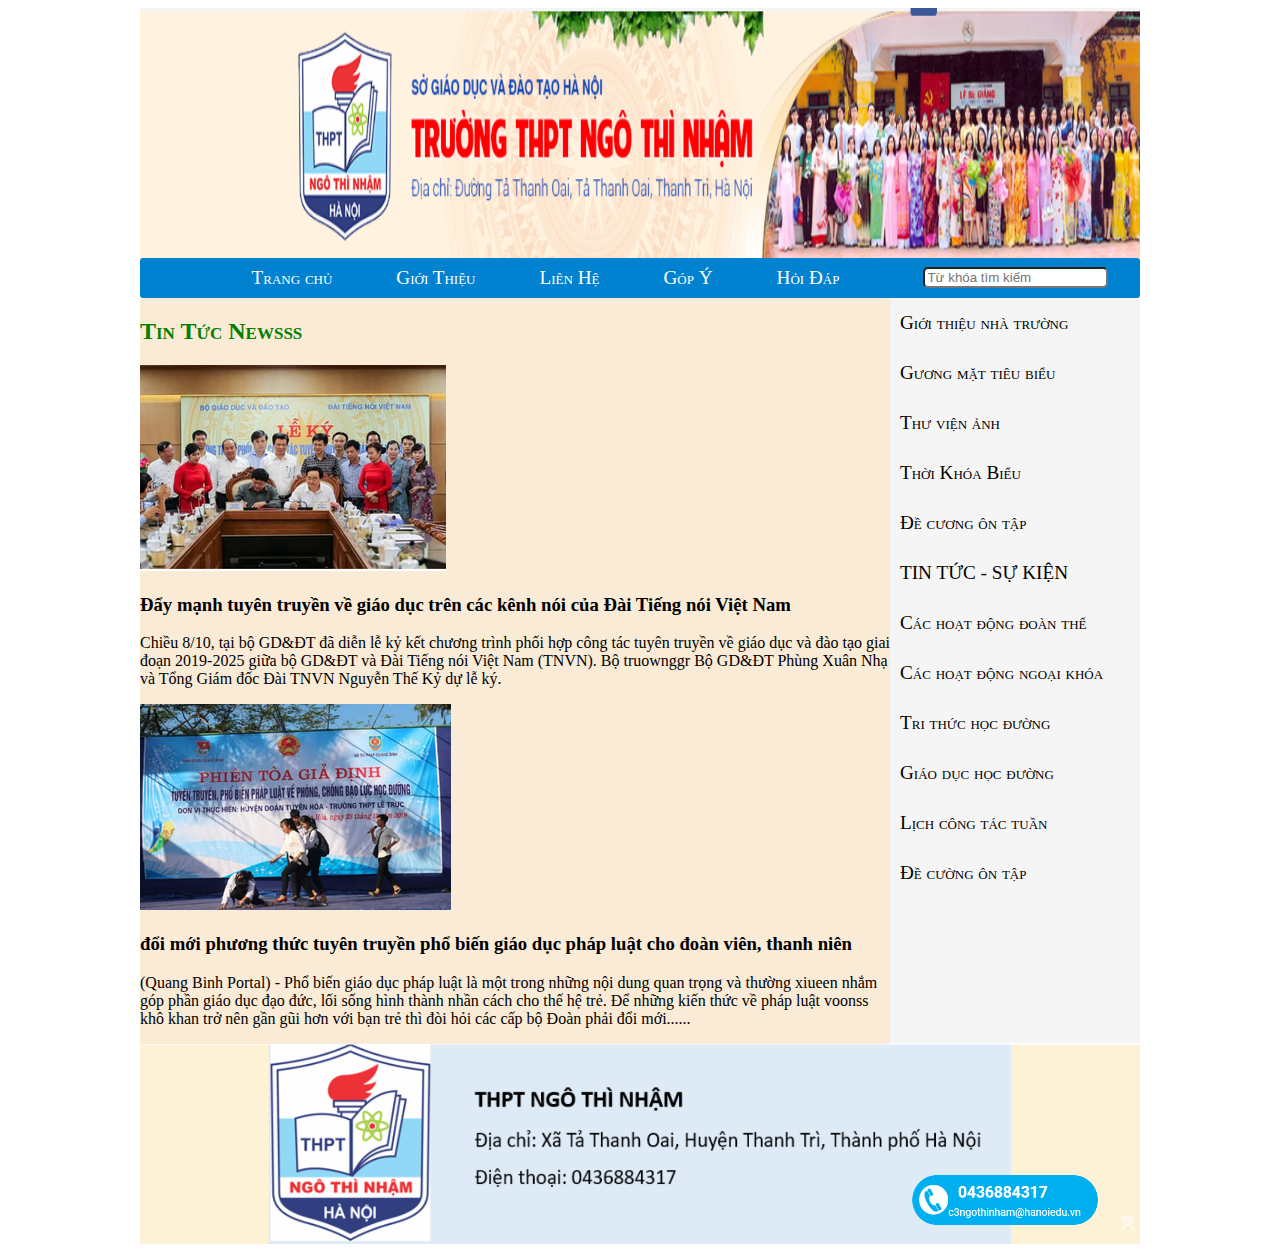
<file: index.html>
<!DOCTYPE html>
<html lang="en">
<head>
    <meta charset="UTF-8">
    <meta http-equiv="X-UA-Compatible" content="IE=edge">
    <meta name="viewport" content="width=device-width, initial-scale=1.0">
    <title>Trang Chủ</title>
    <link rel="stylesheet" href="ass1.css">
    <link href="https://fonts.googleapis.com/css2?family=Playfair+Display:ital@1&family=Rokkitt:wght@100&display=swap" rel="stylesheet">
    <div id="fb-root"></div>
<script async defer crossorigin="anonymous" src="https://connect.facebook.net/vi_VN/sdk.js#xfbml=1&version=v14.0&appId=1357898361386947&autoLogAppEvents=1" nonce="Hbio7plq"></script>
</head>
<body>
    <div class="container">
        <header></header>
        <nav class="menu">
            <ul>
                <li><a href="ass1.html">Trang chủ</a></li>
                <li><a href="asm2 giới thiệu.html"> Giới Thiệu</a></li>
                <li><a href="asm liên hệ.html"> Liên Hệ </a></li>
                <li><a href="cshd.html"> Góp Ý  </a>
                <ul>
                    <li><a href="gmtb.html">Gương mặt tiêu biểu</a></li>
                <li><a href="ảnh.html">Thư viện ảnh</a></li>
                <li><a href="decuong.html">Đề cường ôn tập</a></li>
                </ul></li>
            <li><a href=""> Hỏi Đáp </a></li>
            <li><input class="anh" type="text" placeholder="Từ khóa tìm kiếm">
            </ul>
        </nav>
        <article>
            <h2 style="text-align: left;color: green
            ; font-variant: small-caps;">Tin Tức Newsss </h2>
            <p><img src="anh1.png"
                ><h3>Đẩy mạnh tuyên truyền về giáo dục trên các kênh nói của Đài Tiếng nói Việt Nam</h3>
            <p>Chiều 8/10, tại bộ GD&ĐT đã diễn lễ kỷ kết chương trình phối hợp công tác tuyên truyền về giáo dục và đào tạo giai đoạn 2019-2025 giữa bộ GD&ĐT và Đài Tiếng nói Việt Nam (TNVN). Bộ truownggr Bộ GD&ĐT Phùng Xuân Nhạ và Tổng Giám đốc Đài TNVN Nguyễn Thế Kỷ dự lễ ký. 
                
            </p>
            <p><img src="anh2.png" alt="">
            <h3>đổi mới phương thức tuyên truyền phổ biến giáo dục pháp luật cho đoàn viên, thanh niên</h3><p></p>(Quang Binh Portal) - Phổ biến giáo dục pháp luật là một trong những nội dung quan trọng và thường xiueen nhắm góp phần giáo dục đạo đức, lối sống hình thành nhần cách cho thế hệ trẻ. Để những kiến thức về pháp luật voonss khô khan trở nên gần gũi hơn với bạn trẻ thì đòi hỏi các cấp bộ Đoàn phải đổi mới......</p>
            <div class="fb-like" data-href="https://developers.facebook.com/docs/plugins/like-button" data-width="" data-layout="button_count" data-action="like" data-size="large" data-share="true"></div>
            

        </article>
        <aside class="vmenu">
            <ul> 
                <li><a href="">Giới thiệu nhà trường</a></li>
                <li><a href="gmtb.html">Gương mặt tiêu biểu</a></li>
                <li><a href="ảnh.html">Thư viện ảnh</a></li>
                <li><a href="">Thời Khóa Biểu</a></li>
                <li><a href="">Đề cương ôn tập</a></li>
                <li><a href="">TIN TỨC - SỰ KIỆN</a></li>
                <li><a href="">Các hoạt động đoàn thể</a></li>
                <li><a href="">Các hoạt động ngoại khóa</a></li>
                <li><a href="">Tri  thức học đường</a></li>
                <li><a href="">Giáo dục học đường</a></li>
                <li><a href="">Lịch công tác tuần</a></li>
                <li><a href="decuong.html">Đề cường ôn tập</a></li>
            </ul>
        </aside>
        <footer>
            <img src="281088075_1703816229966535_1120472303291844780_n.png" width="1000px"
            height="200px
            " alt="">
        </footer>
    </div>
    <script src="https://uhchat.net/code.php?f=fd323a"></script>
</body>
</html>
</file>
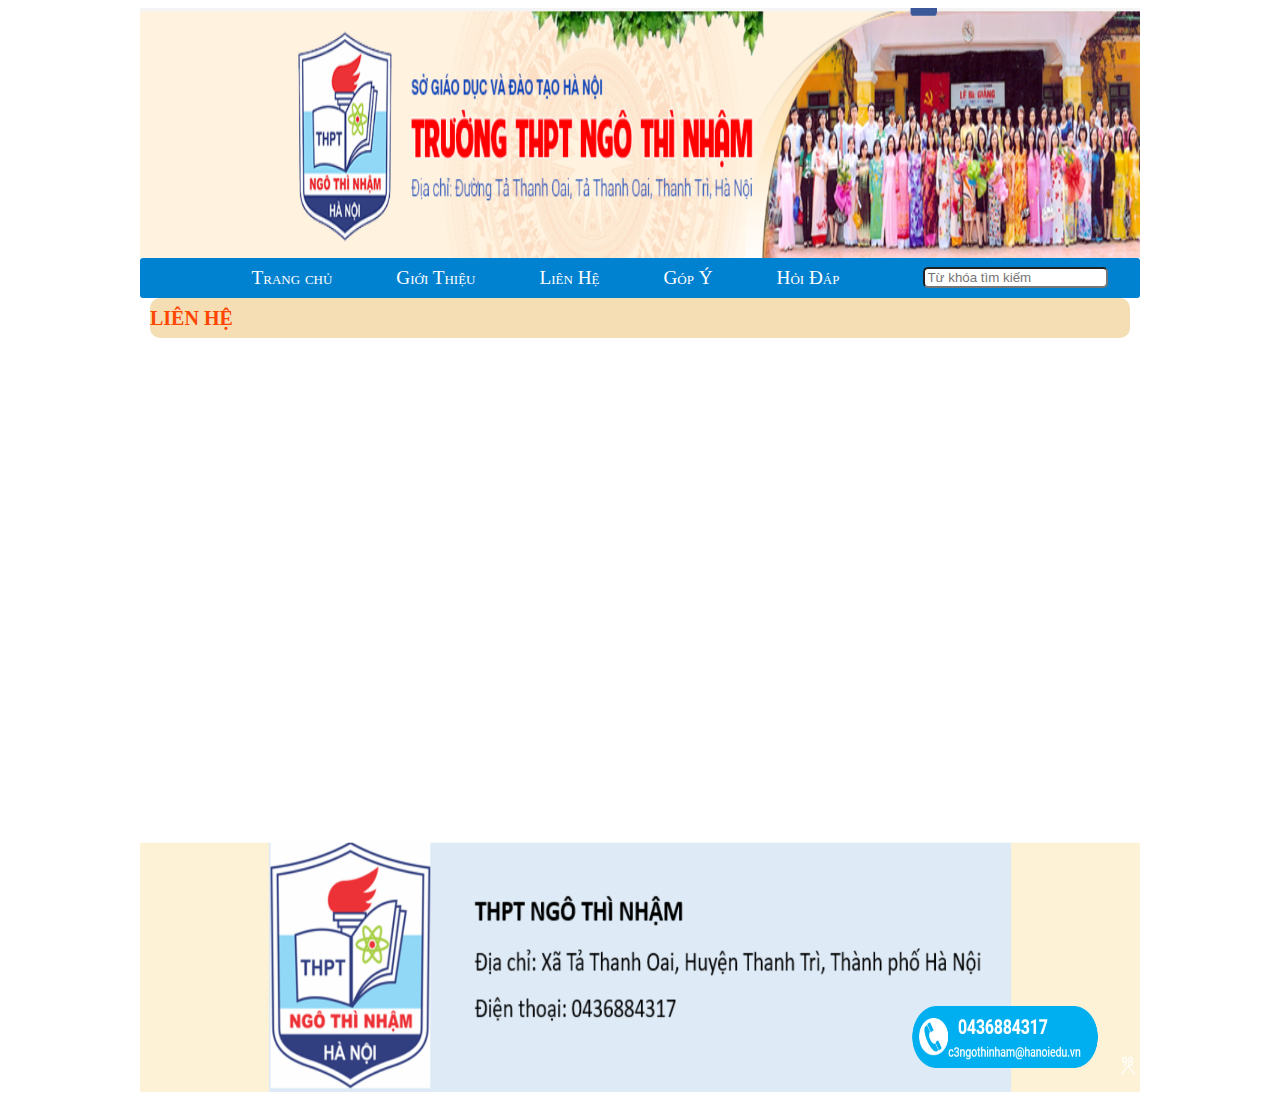
<file: asm liên hệ.html>
<!DOCTYPE html>
<html lang="en">
<head>
    <meta charset="UTF-8">
    <meta http-equiv="X-UA-Compatible" content="IE=edge">
    <meta name="viewport" content="width=device-width, initial-scale=1.0">
    <title>Liên Hệ</title>
    <link rel="stylesheet" href="asm liên hệ.css">
    <script async defer crossorigin="anonymous" src="https://connect.facebook.net/vi_VN/sdk.js#xfbml=1&version=v14.0&appId=1357898361386947&autoLogAppEvents=1" nonce="Hbio7plq"></script>
</head>
<body>
    <div class="container">
        <header></header>
        <nav class="menu">
            <ul>
                <li><a href="ass1.html">Trang chủ</a></li>
                <li><a href="asm2 giới thiệu.html"> Giới Thiệu</a></li>
                <li><a href="asm liên hệ.html"> Liên Hệ </a></li>
                <li><a href="cshd.html"> Góp Ý  </a>
                    <ul>
                        <li><a href="gmtb.html">Gương mặt tiêu biểu</a></li>
                    <li><a href="ảnh.html">Thư viện ảnh</a></li>
                    <li><a href="decuong.html">Đề cường ôn tập</a></ul></li>
            <li><a href=""> Hỏi Đáp </a></li>
            <li><input class="anh" type="text" placeholder="Từ khóa tìm kiếm">
            </ul>
        </nav>
        <article>
            <h3>LIÊN HỆ</h3>
            <iframe src="https://www.google.com/maps/embed?pb=!1m18!1m12!1m3!1d3725.9753014095754!2d105.80794211485313!3d20.95350698603927!2m3!1f0!2f0!3f0!3m2!1i1024!2i768!4f13.1!3m3!1m2!1s0x3135ad19e058a311%3A0x65317cec69c5238d!2sNgo%20Thi%20Nham%20High%20School!5e0!3m2!1sen!2s!4v1653645006092!5m2!1sen!2s" width="1000" height="500" style="border:0;" allowfullscreen="" loading="lazy" referrerpolicy="no-referrer-when-downgrade"></iframe>
            <div class="fb-like" data-href="https://developers.facebook.com/docs/plugins/like-button" data-width="" data-layout="button_count" data-action="like" data-size="large" data-share="true"></div>
            

        </article>
        <footer>
            
        </footer>
</body>
</html>
</file>
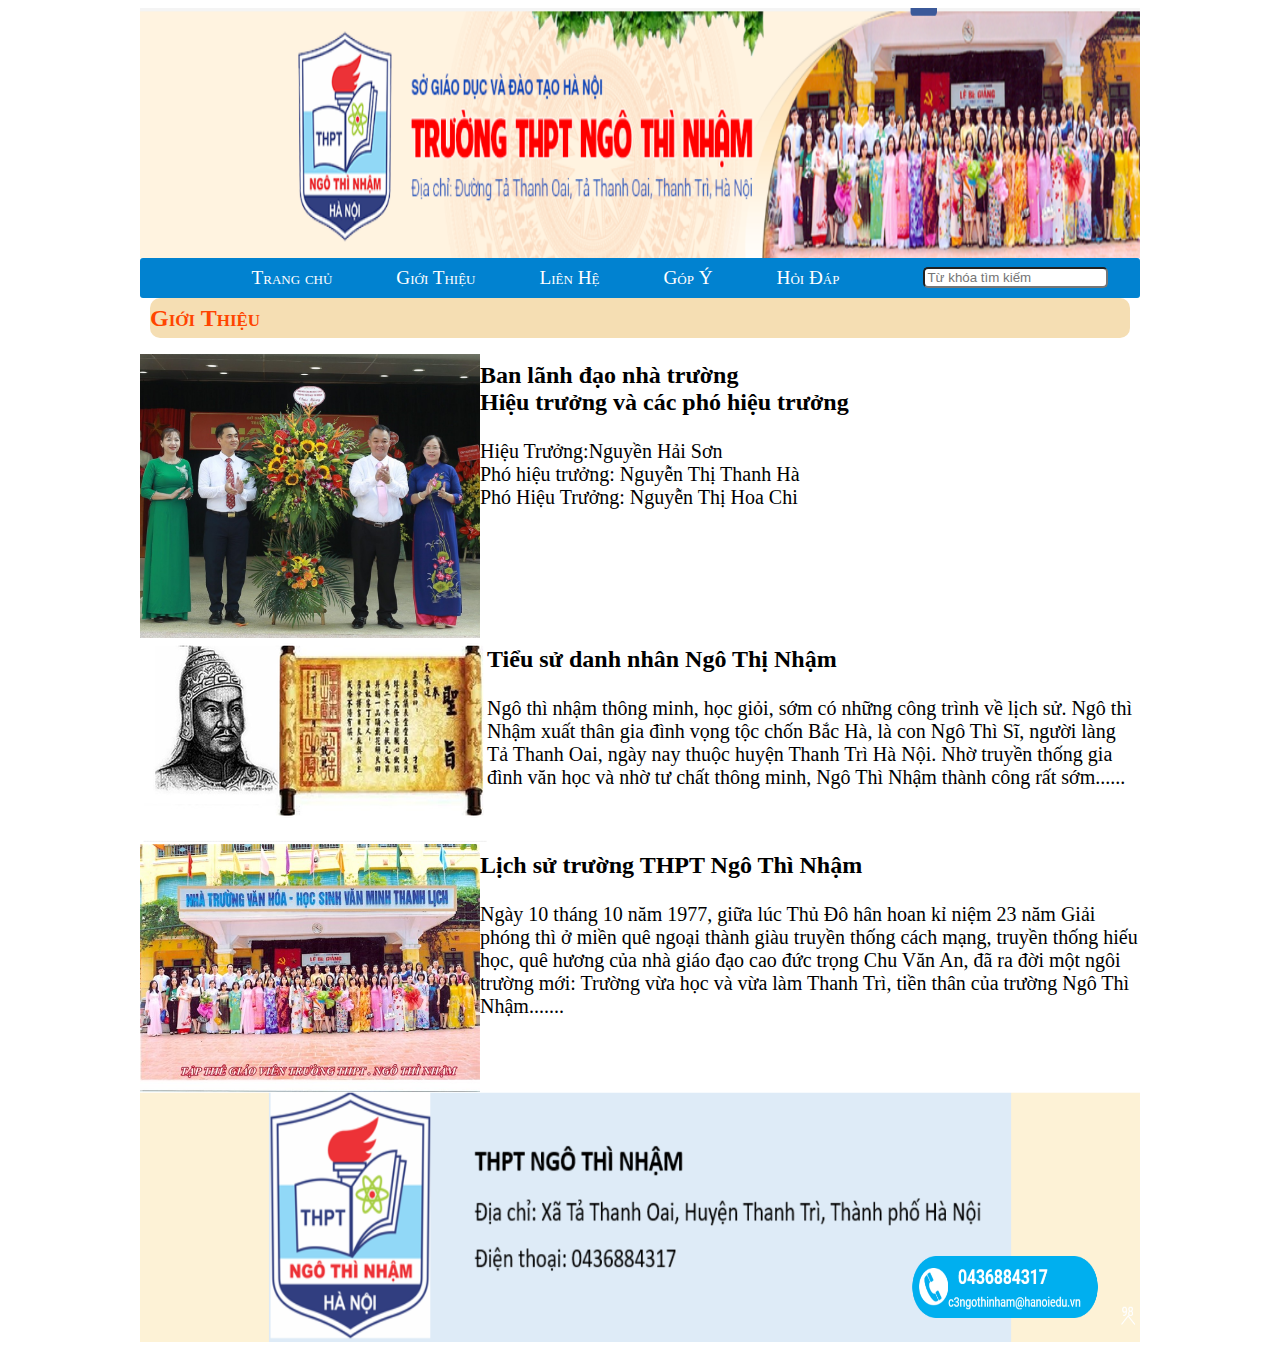
<file: asm2 giới thiệu.html>
<!DOCTYPE html>
<html lang="en">
<head>
    <meta charset="UTF-8">
    <meta http-equiv="X-UA-Compatible" content="IE=edge">
    <meta name="viewport" content="width=device-width, initial-scale=1.0">
    <title>Giới Thiệu</title>
    <link rel="stylesheet" href="asm2 giới thiệu.css">
    <link href="https://fonts.googleapis.com/css2?family=Playfair+Display:ital@1&family=Rokkitt:wght@100&display=swap" rel="stylesheet">
    <script async defer crossorigin="anonymous" src="https://connect.facebook.net/vi_VN/sdk.js#xfbml=1&version=v14.0&appId=1357898361386947&autoLogAppEvents=1" nonce="Hbio7plq"></script>
</head>
<body>
    <header>
        <div class="container">
            <header></header>
            <nav class="menu">
                <ul>
                    <li><a href="ass1.html">Trang chủ</a></li>
                    <li><a href="asm2 giới thiệu.html"> Giới Thiệu</a></li>
                    <li><a href="asm liên hệ.html"> Liên Hệ </a></li>
                    <li><a href="cshd.html"> Góp Ý  </a>
                        <ul>
                            <li><a href="gmtb.html">Gương mặt tiêu biểu</a></li>
                        <li><a href="ảnh.html">Thư viện ảnh</a></li>
                        <li><a href="decuong.html">Đề cường ôn tập</a></ul></li>
                <li><a href=""> Hỏi Đáp </a></li>
                <li><input class="anh" type="text" placeholder="Từ khóa tìm kiếm">
                </ul>
            </nav>
            <article>
                <div class="d1">Giới Thiệu</div>
                <p align="justify">
                    <img src="9da6aa397bd3858ddcc2.jpg" width="340px" align="left"><p class="d2">
                    Ban lãnh đạo nhà trường <br>Hiệu trưởng và các phó hiệu trưởng</p>
                    <p class="d3">Hiệu Trưởng:Nguyền Hải Sơn <br>Phó hiệu trưởng: Nguyễn Thị Thanh Hà <br>Phó Hiệu Trưởng: Nguyễn Thị Hoa Chi</p>
                </p>
                <p align="justify" style="clear:both;">
                    <img src="ngothinham.png" align="left">
                    <p class="d2">Tiểu sử danh nhân  Ngô Thị Nhậm</p><p class="d3">
                        Ngô thì nhậm thông minh, học giỏi, sớm có những công trình về lịch sử. Ngô thì Nhậm xuất thân gia đình vọng tộc chốn Bắc Hà, là con Ngô Thì Sĩ, người làng Tả Thanh Oai, ngày nay thuộc huyện Thanh Trì Hà Nội. Nhờ truyền thống gia đình văn học và nhờ tư chất thông minh, Ngô Thì Nhậm thành công rất sớm......
                    </p>
                </p>
                <p align="fustify"
                style="clear: both;">
                    <img src="anh tap the.jpg" align="left" width="340px"><p class="d2">Lịch sử trường THPT Ngô Thì Nhậm</p><p class="d3"> Ngày 10 tháng 10 năm 1977, giữa lúc Thủ Đô hân hoan kỉ niệm 23 năm Giải phóng thì ở miền quê ngoại thành giàu truyền thống cách mạng, truyền thống hiếu học, quê hương của nhà giáo đạo cao đức trọng Chu Văn An, đã ra đời một ngôi trường mới: Trường vừa học và vừa làm Thanh Trì, tiền thân của trường Ngô Thì Nhậm.......</p>
                </p>
            </article>
            <div class="fb-like" data-href="https://developers.facebook.com/docs/plugins/like-button" data-width="" data-layout="button_count" data-action="like" data-size="large" data-share="true"></div>
            

            <aside>
            </aside>
            <footer>
            </footer>
    </header>
    
</body>
<script src="https://uhchat.net/code.php?f=fd323a"></script>
</html>
</file>
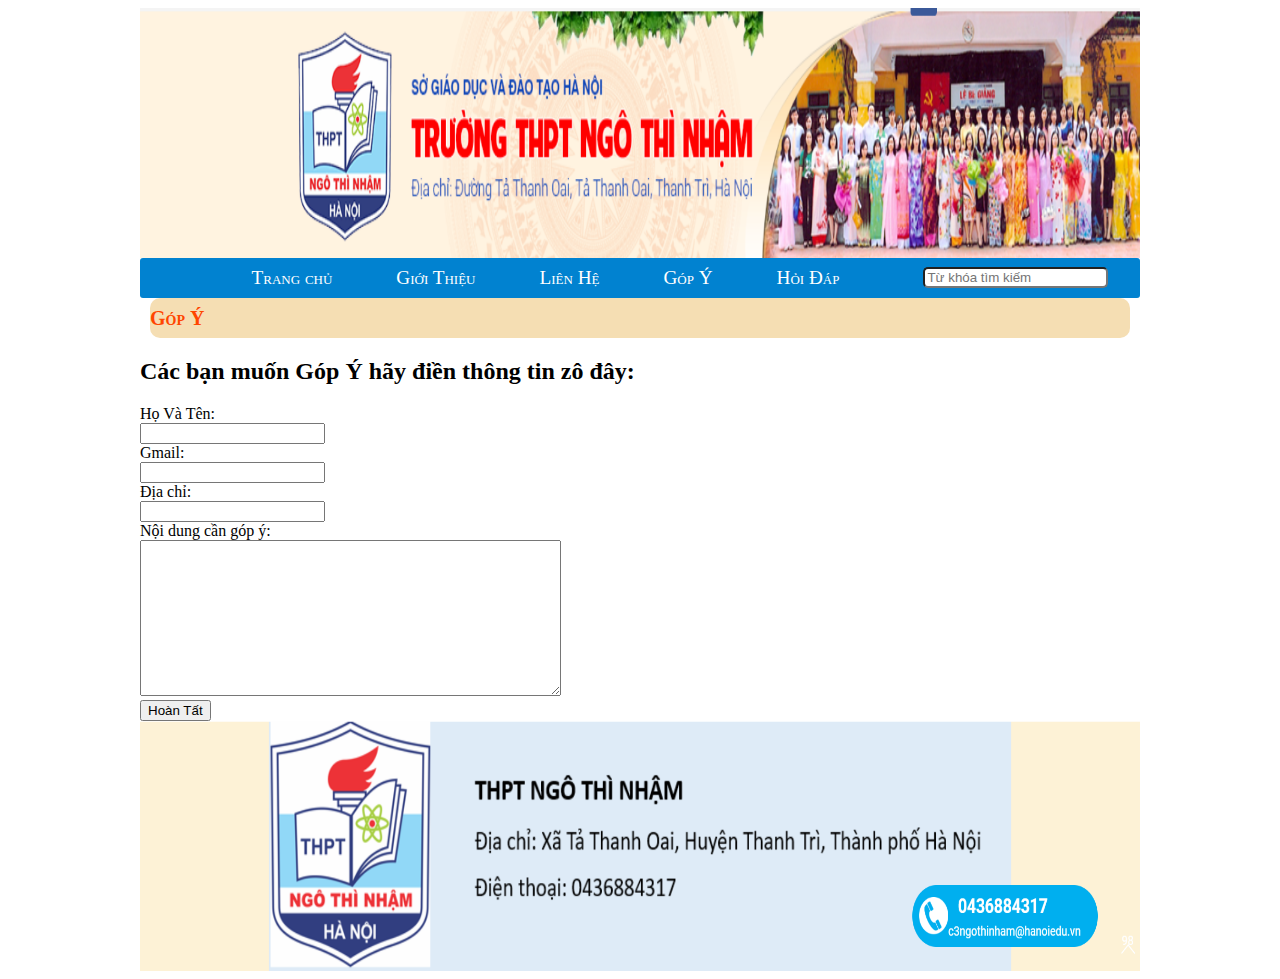
<file: cshd.html>
<!DOCTYPE html>
<html lang="en">
<head>
    <meta charset="UTF-8">
    <meta http-equiv="X-UA-Compatible" content="IE=edge">
    <meta name="viewport" content="width=device-width, initial-scale=1.0">
    <title>Góp Ý</title>
    <link rel="stylesheet" href="cshd.css">
    <script async defer crossorigin="anonymous" src="https://connect.facebook.net/vi_VN/sdk.js#xfbml=1&version=v14.0&appId=1357898361386947&autoLogAppEvents=1" nonce="Hbio7plq"></script>
</head>
<body>
    <div class="container">
        <header></header>
        <nav class="menu">
            <ul>
                <li><a href="ass1.html">Trang chủ</a></li>
                <li><a href="asm2 giới thiệu.html"> Giới Thiệu</a></li>
                <li><a href="asm liên hệ.html"> Liên Hệ </a></li>
                <li><a href="cshd.html"> Góp Ý  </a>
                    <ul>
                        <li><a href="gmtb.html">Gương mặt tiêu biểu</a></li>
                    <li><a href="ảnh.html">Thư viện ảnh</a></li>
                    <li><a href="decuong.html">Đề cường ôn tập</a></ul></li>
            <li><a href=""> Hỏi Đáp </a></li>
            <li><input class="anh" type="text" placeholder="Từ khóa tìm kiếm">
            </ul>
        </nav>
        <article>
            <h3>Góp Ý</h3>
        <h2>Các bạn muốn Góp Ý hãy điền thông tin zô đây:</h2>
            <form action="">
                <label for="">Họ Và Tên:</label><br>
                <input type="text" >
                <br>
                <label for="">Gmail:</label><br>
                <input type="email"><br>
                <label for="">Địa chỉ:</label><br>
                <input type="text" name="" id=""><br>
                <label for="">Nội dung cần góp ý:</label><br>
                <textarea name="" id="" cols="50" rows="10"></textarea><br>
                <button>Hoàn Tất</button>
            </form>
            <div class="fb-like" data-href="https://developers.facebook.com/docs/plugins/like-button" data-width="" data-layout="button_count" data-action="like" data-size="large" data-share="true"></div>
            


        </article>
        <footer></footer>
</body>
<script src="https://uhchat.net/code.php?f=fd323a"></script>
</html>
</file>
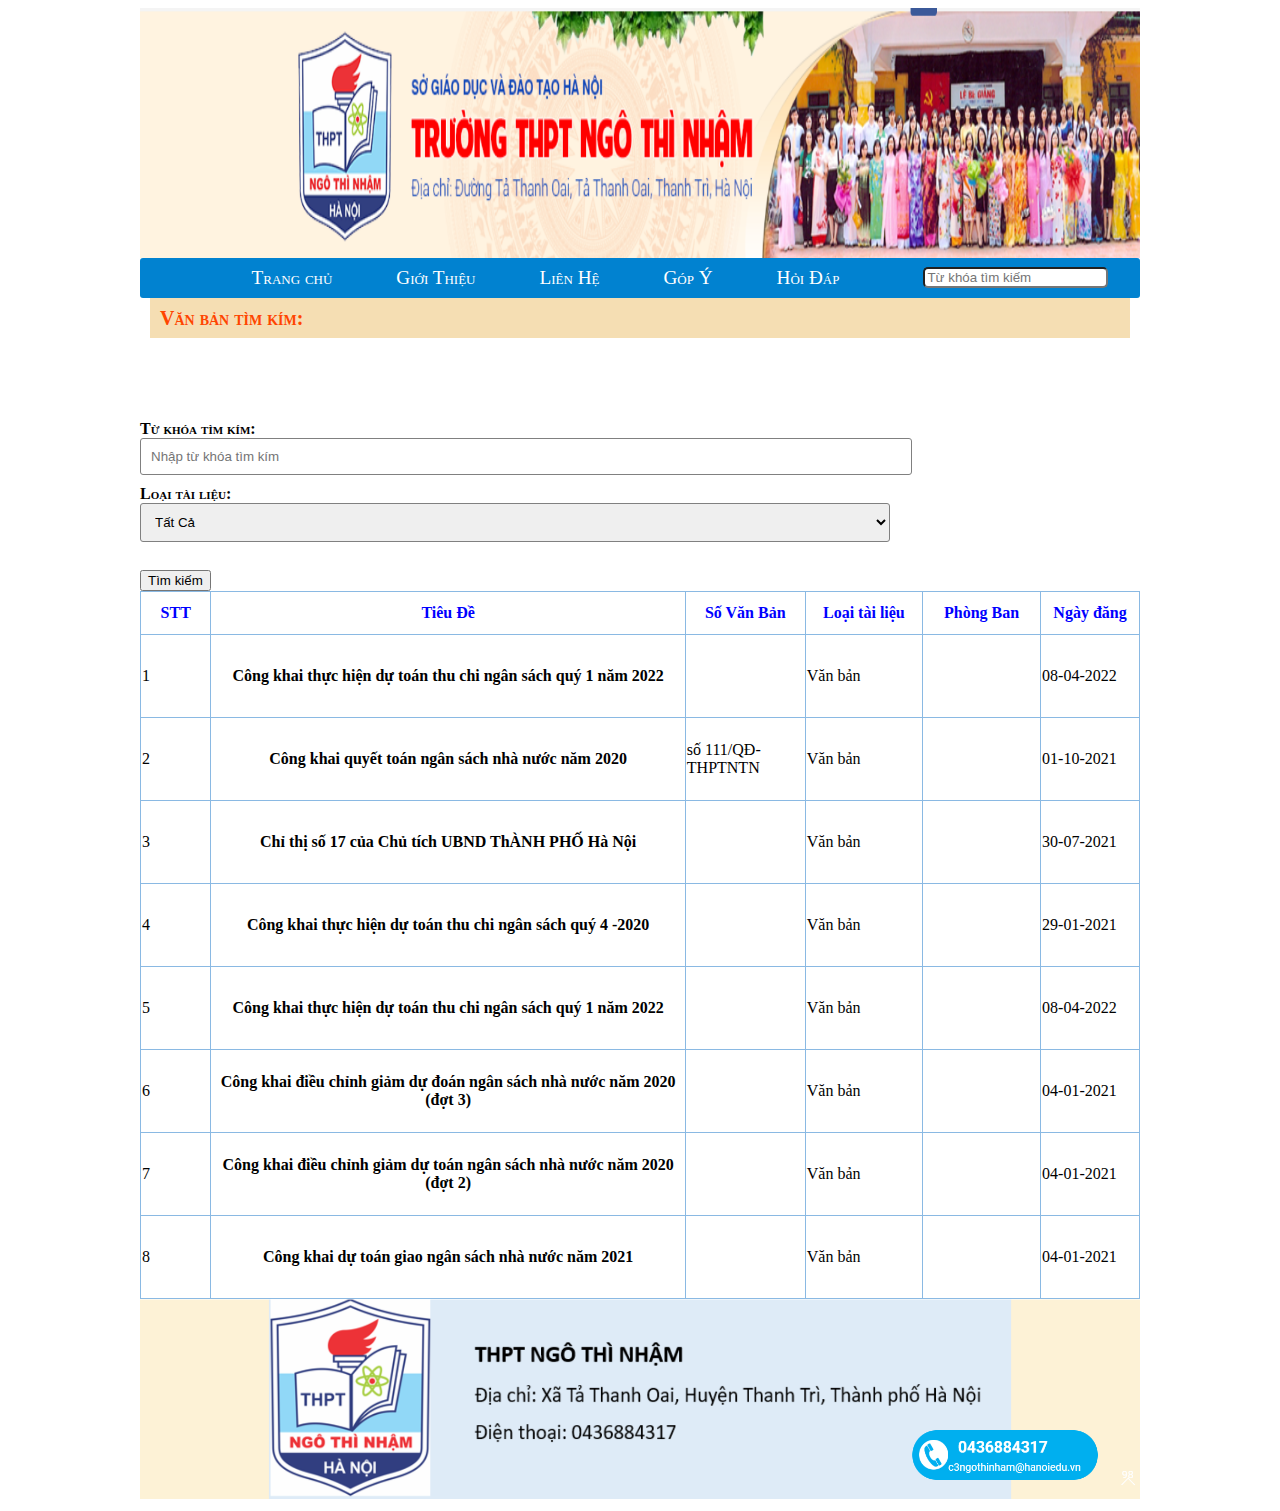
<file: decuong.html>
<!DOCTYPE html>
<html lang="en">
<head>
    <meta charset="UTF-8">
    <meta http-equiv="X-UA-Compatible" content="IE=edge">
    <meta name="viewport" content="width=device-width, initial-scale=1.0">
    <title>Document</title>
    <link rel="stylesheet" href="decuong.css">
</head>
<body>
    <div class="container">
        <header></header>
        <nav class="menu">
            <ul>
                <li><a href="ass1.html">Trang chủ</a></li>
                <li><a href="asm2 giới thiệu.html"> Giới Thiệu</a></li>
                <li><a href="asm liên hệ.html"> Liên Hệ </a></li>
                <li><a href="cshd.html"> Góp Ý  </a></li>
            <li><a href=""> Hỏi Đáp </a></li>
            <li><input class="anh" type="text" placeholder="Từ khóa tìm kiếm">
                <script async defer crossorigin="anonymous" src="https://connect.facebook.net/vi_VN/sdk.js#xfbml=1&version=v14.0&appId=1357898361386947&autoLogAppEvents=1" nonce="Hbio7plq"></script>
            </ul>
        </nav>
        <article>
            <h3>Văn bản tìm kím:</h3>
            <br><br><br><br> 
            <div>
                <div class="form-group">
                <form action="">
                    <label >Từ khóa tìm kím:</label><br>
                    <input class="form-control" type="text" name="" placeholder="Nhập từ khóa tìm kím">
                </div>
                <div class="form-group">
                    <form action="">
                        <label >Loại tài liệu:</label><br>
                        <select  class="form-control" name="country" onChange="alert('onchange')" >
                            <option value="1" > Tất Cả</option>
                          <option value="2" > Văn Bản</option>
                          <option value="3" > Tất Cả Văn Bản</option>
                        </select>
                    </div>
                    <div>
                        <br>
                        <button>Tìm kiếm</button>
                    </div>
                </form>
                <table border="1"style="border-collapse: collapse; border-color: #8AB9E3;">
                    <tr style="color: blue;">
                        <th  style="width: 70px;height: 40px;">STT</th>
                        <th style="width: 500px;;">Tiêu Đề</th>
                        <th  style="width: 120px;"> Số Văn Bản</th>
                        <th  style="width: 120px;">Loại tài liệu</th>
                        <th style="width: 120px;;">Phòng Ban</th>
                        <th  style="width: 100px;"> Ngày đăng</th>
                        
                    </tr>
                    <tr>
                        <td style="height: 80px;">1</td>
                        <th>Công khai thực hiện dự toán thu chi ngân sách quý 1 năm 2022</th>
                        <td></td>
                        <td>Văn bản</td>
                        <td></td>
                        <td>08-04-2022</td>
                    </tr>
                    <tr>
                        <td style="height: 80px;">2</td>
                        <th>Công khai quyết toán ngân sách nhà nước năm 2020</th>
                        <td>số 111/QĐ-THPTNTN</td>
                        <td>Văn bản</td>
                        <td></td>
                        <td>01-10-2021</td>
                    </tr>
                    <tr>
                        <td style="height: 80px;">3</td>
                        <th>Chỉ thị số 17 của Chủ tích UBND ThÀNH PHỐ Hà Nội</th>
                        <td></td>
                        <td>Văn bản</td>
                        <td></td>
                        <td>30-07-2021</td>
                    </tr>
                    <tr>
                        <td style="height: 80px;">4</td>
                        <th>Công khai thực hiện dự toán thu chi ngân sách quý 4 -2020</th>
                        <td></td>
                        <td>Văn bản</td>
                        <td></td>
                        <td>29-01-2021</td>
                    </tr>
                    <tr>
                        <td style="height: 80px;">5</td>
                        <th>Công khai thực hiện dự toán thu chi ngân sách quý 1 năm 2022</th>
                        <td></td>
                        <td>Văn bản</td>
                        <td></td>
                        <td>08-04-2022</td>
                    </tr>
                    <tr>
                        <td style="height: 80px;">6</td>
                        <th>Công khai điều chỉnh giảm dự đoán ngân sách nhà nước năm 2020 (đợt 3)</th>
                        <td></td>
                        <td>Văn bản</td>
                        <td></td>
                        <td>04-01-2021</td>
                    </tr>
                    <tr>
                        <td style="height: 80px;">7</td>
                        <th>Công khai điều chỉnh giảm dự toán ngân sách nhà nước năm 2020 (đợt 2)</th>
                        <td></td>
                        <td>Văn bản</td>
                        <td></td>
                        <td>04-01-2021</td>
                    </tr>
                    <tr>
                        <td style="height: 80px;">8</td>
                        <th>Công khai dự toán giao ngân sách nhà nước năm 2021</th>
                        <td></td>
                        <td>Văn bản</td>
                        <td></td>
                        <td>04-01-2021</td>
                    </tr>
                </table>
                <div class="fb-like" data-href="https://developers.facebook.com/docs/plugins/like-button" data-width="" data-layout="button_count" data-action="like" data-size="large" data-share="true"></div>
            

            </div>
        </article>
        <footer>
            <img src="281088075_1703816229966535_1120472303291844780_n.png" width="1000px"
            height="200px
            " alt="">
        </footer>
    
</body>
<script src="https://uhchat.net/code.php?f=fd323a"></script>
</html>
</file>
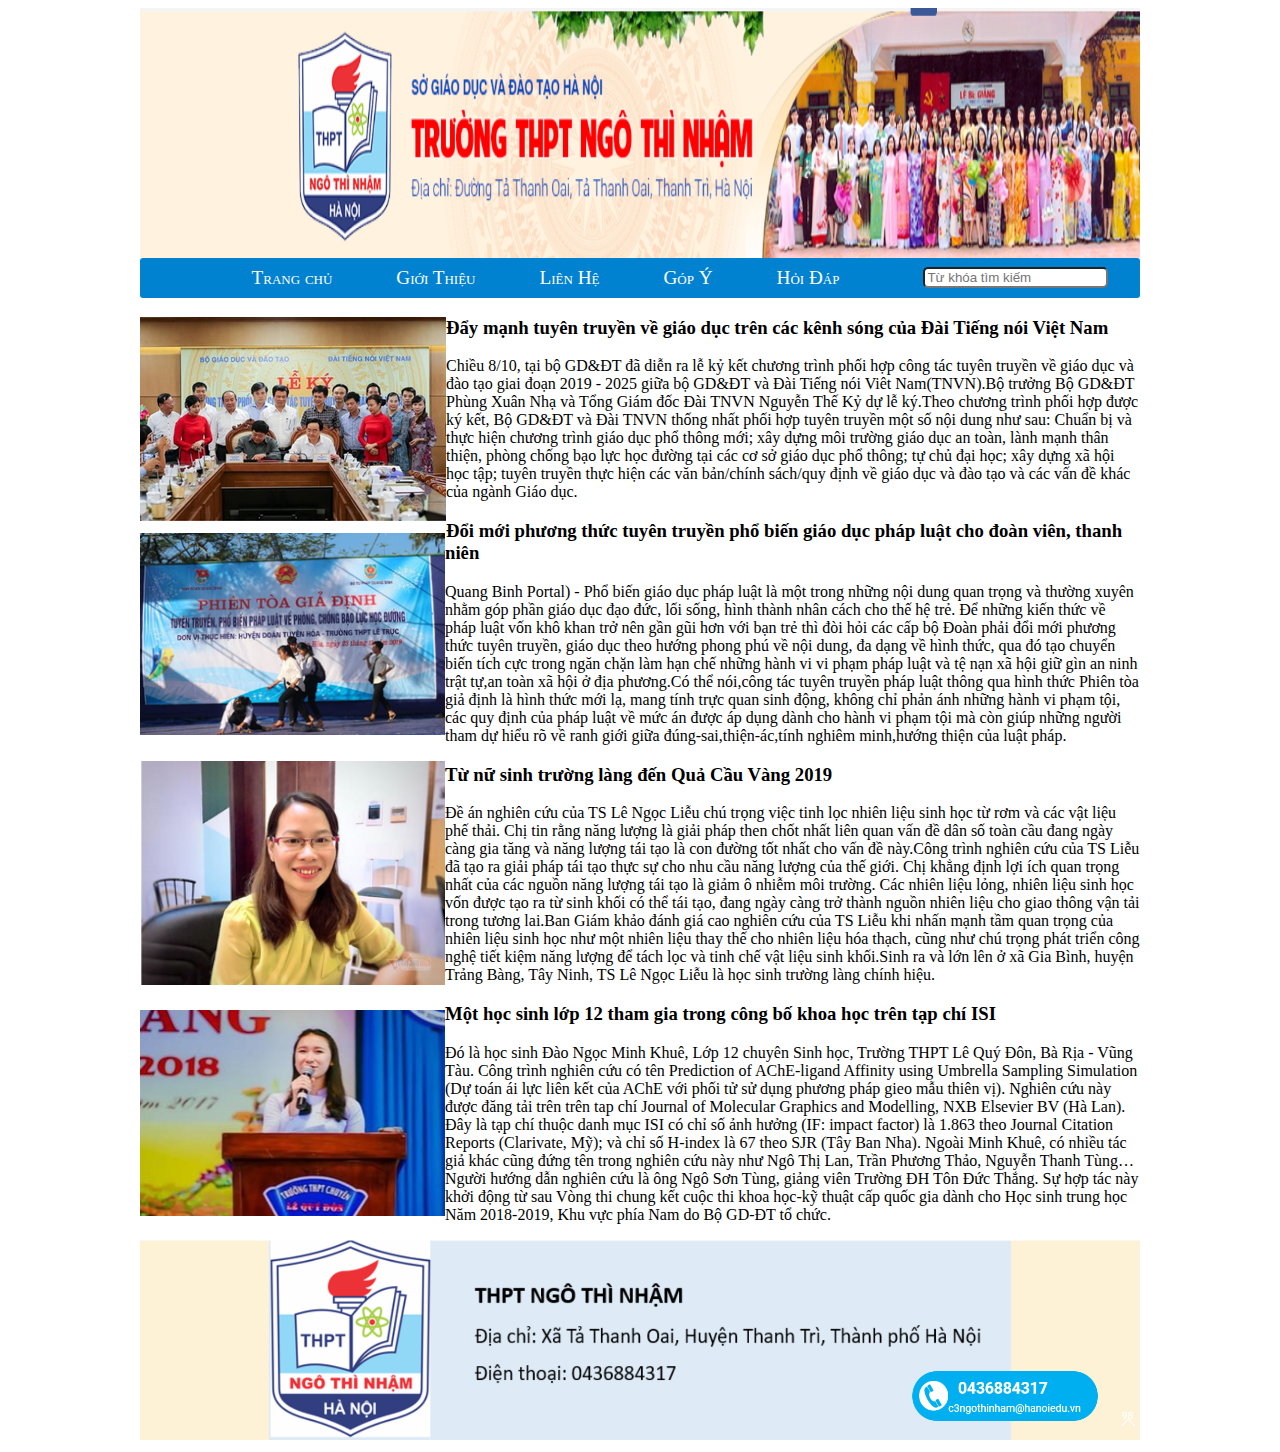
<file: gmtb.html>
<!DOCTYPE html>
<html lang="en">
<head>
    <meta charset="UTF-8">
    <meta http-equiv="X-UA-Compatible" content="IE=edge">
    <meta name="viewport" content="width=device-width, initial-scale=1.0">
    <title>Document</title>
    <link rel="stylesheet" href="gmtb.css">
    <script async defer crossorigin="anonymous" src="https://connect.facebook.net/vi_VN/sdk.js#xfbml=1&version=v14.0&appId=1357898361386947&autoLogAppEvents=1" nonce="Hbio7plq"></script>
</head>
<body>
    <div class="container">
        <header></header>
        <nav class="menu">
            <ul>
                <li><a href="ass1.html">Trang chủ</a></li>
                <li><a href="asm2 giới thiệu.html"> Giới Thiệu</a></li>
                <li><a href="asm liên hệ.html"> Liên Hệ </a></li>
                <li><a href="cshd.html"> Góp Ý  </a>
                    <ul>
                        <li><a href="gmtb.html">Gương mặt tiêu biểu</a></li>
                    <li><a href="ảnh.html">Thư viện ảnh</a></li>
                    <li><a href="decuong.html">Đề cường ôn tập</a></ul></li>
            <li><a href=""> Hỏi Đáp </a></li>
            <li><input class="anh" type="text" placeholder="Từ khóa tìm kiếm">
            </ul>
        </nav>
        <article>
           <p align="justify">
                <img src="anh1.png" align="left" />
                <h3>Đẩy mạnh tuyên truyền về giáo dục trên các kênh sóng của Đài Tiếng nói Việt Nam</h3>
                <p>Chiều 8/10, tại bộ GD&ĐT đã diễn ra lễ kỷ kết chương trình phối hợp công tác tuyên truyền về giáo dục và đào tạo giai đoạn 2019 - 2025 giữa bộ GD&ĐT và Đài Tiếng nói Viêt Nam(TNVN).Bộ trưởng Bộ GD&ĐT Phùng Xuân Nhạ và Tổng Giám đốc Đài TNVN Nguyễn Thế Kỷ dự lễ ký.Theo chương trình phối hợp được ký kết, Bộ GD&ĐT và Đài TNVN thống nhất phối hợp tuyên truyền một số nội dung như sau: Chuẩn bị và thực hiện chương trình giáo dục phổ thông mới; xây dựng môi trường giáo dục an toàn, lành mạnh thân thiện, phòng chống bạo lực học đường tại các cơ sở giáo dục phổ thông; tự chủ đại học; xây dựng xã hội học tập; tuyên truyền thực hiện các văn bản/chính sách/quy định về giáo dục và đào tạo và các vấn đề khác của ngành Giáo dục. </p>
        </p>
        <P align="justify">
            <img src="anh2.png" align="left" style="clear: both; padding: 10px 0px;" width="305px">
            <h3>Đổi mới phương thức tuyên truyền phổ biến giáo dục pháp luật cho đoàn viên, thanh niên</h3>
            <p>Quang Binh Portal) - Phổ biến giáo dục pháp luật là một trong những nội dung quan trọng và thường xuyên nhằm góp phần giáo dục đạo đức, lối sống, hình thành nhân cách cho thế hệ trẻ. Để những kiến thức về pháp luật vốn khô khan trở nên gần gũi hơn với bạn trẻ thì đòi hỏi các cấp bộ Đoàn phải đổi mới phương thức tuyên truyền, giáo dục theo hướng phong phú về nội dung, đa dạng về hình thức, qua đó tạo chuyển biến tích cực trong ngăn chặn làm hạn chế những hành vi vi phạm pháp luật và tệ nạn xã hội giữ gìn an ninh trật tự,an toàn xã hội ở địa phương.Có thể nói,công tác tuyên truyền pháp luật thông qua hình thức Phiên tòa giả định là hình thức mới lạ, mang tính trực quan sinh động, không chỉ phản ánh những hành vi phạm tội, các quy định của pháp luật về mức án được áp dụng dành cho hành vi phạm tội mà còn giúp những người tham dự hiểu rõ về ranh giới giữa đúng-sai,thiện-ác,tính nghiêm minh,hướng thiện của luật pháp.</p>

        </P>
        <p align="justify">
            <img src="anh2..png" align="left" style="clear: both ;" width="305px">
            <h3>Từ nữ sinh trường làng đến Quả Cầu Vàng 2019</h3>
            <p>Đề án nghiên cứu của TS Lê Ngọc Liễu chú trọng việc tinh lọc nhiên liệu sinh học từ rơm và các vật liệu phế thải. Chị tin rằng năng lượng là giải pháp then chốt nhất liên quan vấn đề dân số toàn cầu đang ngày càng gia tăng và năng lượng tái tạo là con đường tốt nhất cho vấn đề này.Công trình nghiên cứu của TS Liễu đã tạo ra giải pháp tái tạo thực sự cho nhu cầu năng lượng của thế giới. Chị khẳng định lợi ích quan trọng nhất của các nguồn năng lượng tái tạo là giảm ô nhiễm môi trường. Các nhiên liệu lỏng, nhiên liệu sinh học vốn được tạo ra từ sinh khối có thể tái tạo, đang ngày càng trở thành nguồn nhiên liệu cho giao thông vận tải trong tương lai.Ban Giám khảo đánh giá cao nghiên cứu của TS Liễu khi nhấn mạnh tầm quan trọng của nhiên liệu sinh học như một nhiên liệu thay thế cho nhiên liệu hóa thạch, cũng như chú trọng phát triển công nghệ tiết kiệm năng lượng để tách lọc và tinh chế vật liệu sinh khối.Sinh ra và lớn lên ở xã Gia Bình, huyện Trảng Bàng, Tây Ninh, TS Lê Ngọc Liễu là học sinh trường làng chính hiệu.
            </p>
        </p>
        <p align="justify">
            <img src="anh3.png" align="left" style="clear: both ; padding: 10px 0px;" width="305px">
            <h3>Một học sinh lớp 12 tham gia trong công bố khoa học trên tạp chí ISI</h3>
            <p>Đó là học sinh Đào Ngọc Minh Khuê, Lớp 12 chuyên Sinh học, Trường THPT Lê Quý Đôn, Bà Rịa - Vũng Tàu. 

                Công trình nghiên cứu có tên Prediction of AChE-ligand Affinity using Umbrella Sampling Simulation (Dự toán ái lực liên kết của AChE với phối tử sử dụng phương pháp gieo mẫu thiên vị).
                
                Nghiên cứu này được đăng tải trên trên tap chí Journal of Molecular Graphics and Modelling, NXB Elsevier BV (Hà Lan). Đây là tạp chí thuộc danh mục ISI có chỉ số ảnh hưởng (IF: impact factor) là 1.863 theo Journal Citation Reports (Clarivate, Mỹ); và chỉ số H-index là 67 theo SJR (Tây Ban Nha).
                
                Ngoài  Minh Khuê, có nhiều tác giả khác cũng đứng tên trong nghiên cứu này như Ngô Thị Lan, Trần Phương Thảo, Nguyễn Thanh Tùng…  
                Người hướng dẫn nghiên cứu là ông Ngô Sơn Tùng, giảng viên Trường ĐH Tôn Đức Thắng.

                Sự hợp tác này khởi động từ sau Vòng thi chung kết cuộc thi khoa học-kỹ thuật cấp quốc gia dành cho Học sinh trung học Năm 2018-2019, Khu vực phía Nam do Bộ GD-ĐT tổ chức.  

                
            </p>
        
        </article>
        
        <footer>
            <img src="281088075_1703816229966535_1120472303291844780_n.png" width="1000px"
            height="200px
            " alt="">
        </footer>
</body>
</html>
</file>
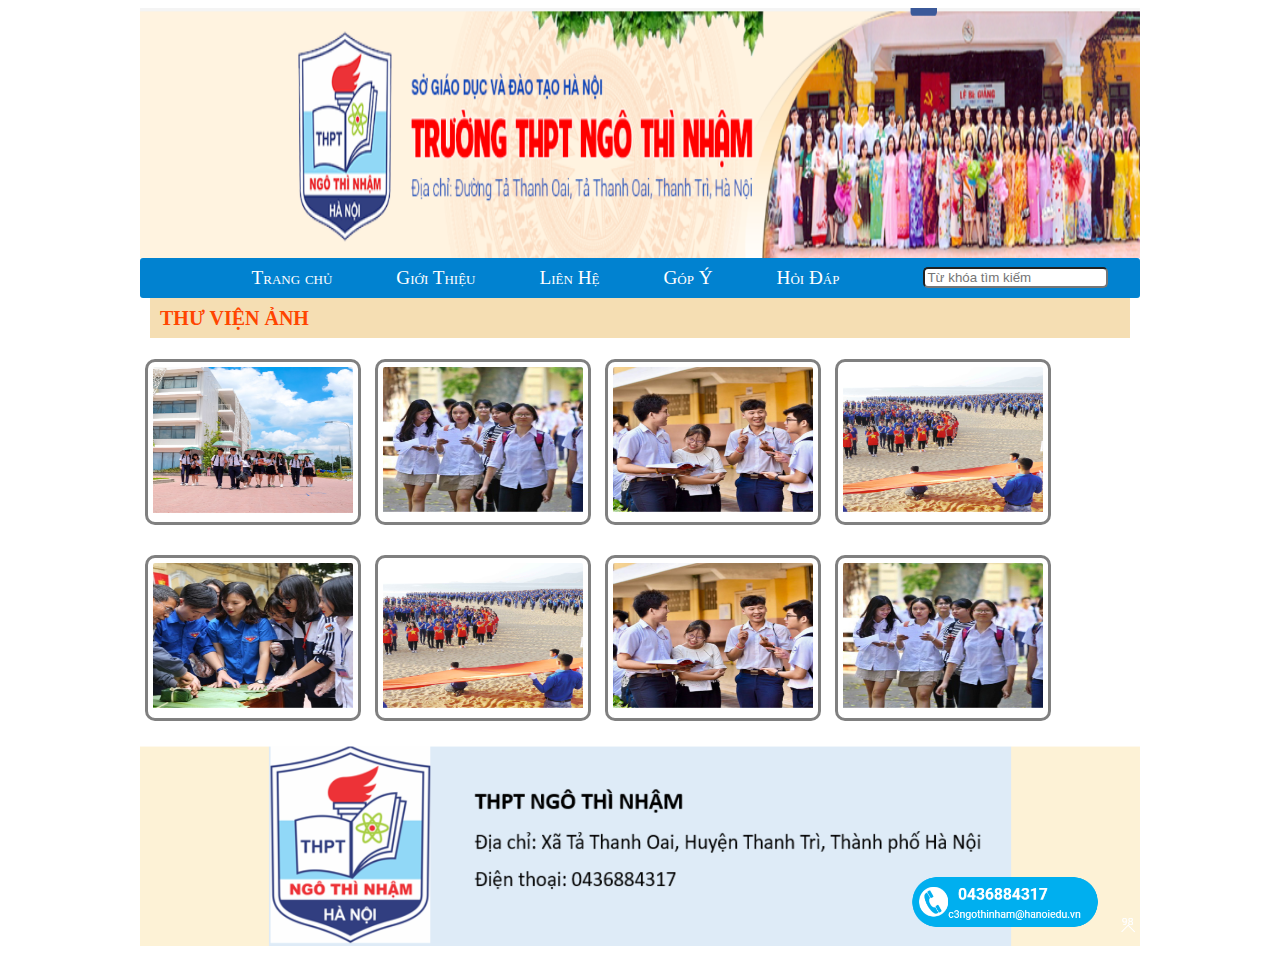
<file: ảnh.html>
<!DOCTYPE html>
<html lang="en">
<head>
    <meta charset="UTF-8">
    <meta http-equiv="X-UA-Compatible" content="IE=edge">
    <meta name="viewport" content="width=device-width, initial-scale=1.0">
    <title>Document</title>
    <link rel="stylesheet" href="ảnh.css">
    <script async defer crossorigin="anonymous" src="https://connect.facebook.net/vi_VN/sdk.js#xfbml=1&version=v14.0&appId=1357898361386947&autoLogAppEvents=1" nonce="Hbio7plq"></script>
</head>
<body>
    <div class="container">
        <header></header>
        <nav class="menu">
            <ul>
            <li><a href="ass1.html">Trang chủ</a></li>
            <li><a href="asm2 giới thiệu.html"> Giới Thiệu</a></li>
            <li><a href="asm liên hệ.html"> Liên Hệ </a></li>
            <li><a href="cshd.html"> Góp Ý  </a>
                <ul>
                    <li><a href="gmtb.html">Gương mặt tiêu biểu</a></li>
                <li><a href="ảnh.html">Thư viện ảnh</a></li>
                <li><a href="decuong.html">Đề cường ôn tập</a></ul></li>
            <li><a href=""> Hỏi Đáp </a></li>
            <li><input class="anh" type="text" placeholder="Từ khóa tìm kiếm">
            </ul>
        </nav>
        <article>
            <h3>THƯ VIỆN ẢNH</h3>
            <P>
                <img src="Frame-11.png" alt="">
                <img src="Frame-10.png" alt="">
                <img src="Frame-9.png" alt="">
                <img src="Frame-8.png" alt="">
                
            </p>
            <p>
                <img src="Frame-7.png" alt="">
                <img src="Frame-8.png" alt="">
                <img src="Frame-9.png" alt="">
                <img src="Frame-10.png" alt="">
                
            </p>
            <div class="fb-like" data-href="https://developers.facebook.com/docs/plugins/like-button" data-width="" data-layout="button_count" data-action="like" data-size="large" data-share="true"></div>
            

        </article>
        <footer>
            <img src="281088075_1703816229966535_1120472303291844780_n.png" width="1000px"
            height="200px
            " alt="">
        </footer>
</body>
<script src="https://uhchat.net/code.php?f=fd323a"></script>
</html>
</file>
<file: ass1.css>
.container {
    width: 1000px;
    margin: 0 auto;

}
.container > body {
    padding: 0px;
    margin: 0px;

}
.container > header {
    background-image: url('281244747_597829274590390_3822371192459035826_n.png');
    background-size: 100% 100% ;
    height: 0px;
    padding-bottom: 25%;


}
.menu>ul{
    list-style: none;
    padding: 0px ;
    margin: 0px;
    border-radius: 3px;
    background-color: orangered;
    text-align: center;
    
}
.menu>ul>li{
    display: inline-block;
}
.menu>ul>li>a{
    display: block;
    text-decoration: none;
    font-size: larger;
    color: white;
    padding: 0 20px;
    line-height: 40px;
    
}
.anh{
    border-radius: 5px;
    float: right;
    position: relative;
    left: 50px;
    top: 4px;
}

.container > article {
    min-height: 400px;
    width: 75%;
    background-color:antiquewhite;
    float: left;
    color: black;
}
.container > aside {
    min-height: 745px;
    width: 25%;
    float: right;
    background-color: whitesmoke;
}
.vmenu>ul>li {
    position: relative;
    display: inline-block;
}
.vmenu>ul>li>a {
    display: block;
    text-decoration: none;
    font-variant: small-caps;
    font-size: larger;
    color: black;
    padding: 0 10px;
    line-height: 50px;
}
.vmenu>ul {
    padding: 0px;
    margin: 0px;
    list-style: none;
}
.vmenu>ul>li>a:hover {
    background-color: orangered;
}
.menu ul ul  {
    position: absolute;
    display: none;
    padding: 0px;
    margin: 0px;
    list-style: none;
    border-radius: 3px;
    width: 200px;
    background-color: #0182D0;
    box-shadow: 0 0 1 gray;

}
.menu ul ul a {
    display: block;
    line-height: 30px;
    color: white;
    text-decoration: none;
    font-variant: small-caps;
    padding: 0 20px;

}
.menu>ul>li:hover>ul {
    display: block;
}
.menu ul ul a:hover{
    background-color: #033457;
    color: white;
}
.menu>ul {
    padding: 0px;
    margin: 0px;
    list-style: none;
    border-radius: 3px;
    background-color: #0182D0;
    text-align:center;
    
}
.menu>ul>li>a {
    display: block;
    text-decoration: none;
    font-variant: small-caps;
    font-size: larger;
    color: white;
    padding: 0 30px;
    line-height: 40px;

}
.menu>ul>li {
    display: inline-block;
}
</file>
<file: asm liên hệ.css>
.container {
    width: 1000px;
    margin: 0 auto;

}
.container > body {
    padding: 0px;
    margin: 0px;

}
.container > header {
    background-image: url('281244747_597829274590390_3822371192459035826_n.png');
    background-size: 100% 100% ;
    height: 0px;
    padding-bottom: 25%;


}
.menu>ul{
    list-style: none;
    padding: 0px ;
    margin: 0px;
    border-radius: 3px;
    background-color: orangered;
    text-align: center;
    
}
.menu>ul>li{
    display: inline-block;
}
.menu>ul>li>a{
    display: block;
    text-decoration: none;
    font-size: larger;
    color: white;
    padding: 0 20px;
    line-height: 40px;
    
}
.anh{
    border-radius: 5px;
    float: right;
    position: relative;
    left: 50px;
    top: 4px;
}
h3 {
    background-color:wheat ; border-radius: 10px; padding: 0px; margin: 0px 10px;color: orangered;font-style:larger; line-height: 40px;
    font-variant: small-caps;
    font-size: 125%;
    font-weight: bold;
}
.container> footer {
    clear:both;
    background-image: url(281088075_1703816229966535_1120472303291844780_n.png);
    background-size: 100% 100%;
    padding-bottom: 25%;
    height: 0px;
    
}.menu ul ul  {
    position: absolute;
    display: none;
    padding: 0px;
    margin: 0px;
    list-style: none;
    border-radius: 3px;
    width: 200px;
    background-color: #0182D0;
    box-shadow: 0 0 1 gray;

}
.menu ul ul a {
    display: block;
    line-height: 30px;
    color: white;
    text-decoration: none;
    font-variant: small-caps;
    padding: 0 20px;

}
.menu>ul>li:hover>ul {
    display: block;
}
.menu ul ul a:hover{
    background-color: #033457;
    color: white;
}
.menu>ul {
    padding: 0px;
    margin: 0px;
    list-style: none;
    border-radius: 3px;
    background-color: #0182D0;
    text-align:center;
    
}
.menu>ul>li>a {
    display: block;
    text-decoration: none;
    font-variant: small-caps;
    font-size: larger;
    color: white;
    padding: 0 30px;
    line-height: 40px;

}
.menu>ul>li {
    display: inline-block;
}
</file>
<file: asm2 giới thiệu.css>
.container {
    width: 1000px;
    margin: 0 auto;

}
.container > body {
    padding: 0px;
    margin: 0px;

}
.container > header {
    background-image: url('281244747_597829274590390_3822371192459035826_n.png');
    background-size: 100% 100% ;
    height: 0px;
    padding-bottom: 25%;


}
.menu>ul{
    list-style: none;
    padding: 0px ;
    margin: 0px;
    border-radius: 3px;
    background-color: orangered;
    text-align: center;
    
}
.menu>ul>li{
    display: inline-block;
}
.menu>ul>li>a{
    display: block;
    text-decoration: none;
    font-size: larger;
    color: white;
    padding: 0 20px;
    line-height: 40px;
    
}
.anh{
    border-radius: 5px;
    float: right;
    position: relative;
    left: 50px;
    top: 4px;
}
.d1 {
    background-color:wheat ; border-radius: 10px; padding: 0px; margin: 0px 10px;color: orangered;font-style:larger; line-height: 40px;
    font-variant: small-caps;
    font-size: 150%;
    font-weight: bold;
}
.d2{
    font-size: 150%;

    font-weight: bold;
    font-style: larger;

}
.d3 {
    font-size: 125%;

    font-style: larger;
}
.container> footer {
    clear:both;
    background-image: url(281088075_1703816229966535_1120472303291844780_n.png);
    background-size: 100% 100%;
    padding-bottom: 25%;
    height: 0px;
    
}.menu ul ul  {
    position: absolute;
    display: none;
    padding: 0px;
    margin: 0px;
    list-style: none;
    border-radius: 3px;
    width: 200px;
    background-color: #0182D0;
    box-shadow: 0 0 1 gray;

}
.menu ul ul a {
    display: block;
    line-height: 30px;
    color: white;
    text-decoration: none;
    font-variant: small-caps;
    padding: 0 20px;

}
.menu>ul>li:hover>ul {
    display: block;
}
.menu ul ul a:hover{
    background-color: #033457;
    color: white;
}
.menu>ul {
    padding: 0px;
    margin: 0px;
    list-style: none;
    border-radius: 3px;
    background-color: #0182D0;
    text-align:center;
    
}
.menu>ul>li>a {
    display: block;
    text-decoration: none;
    font-variant: small-caps;
    font-size: larger;
    color: white;
    padding: 0 30px;
    line-height: 40px;

}
.menu>ul>li {
    display: inline-block;
}
</file>
<file: cshd.css>
.container {
    width: 1000px;
    margin: 0 auto;

}
.container > body {
    padding: 0px;
    margin: 0px;

}
.container > header {
    background-image: url('281244747_597829274590390_3822371192459035826_n.png');
    background-size: 100% 100% ;
    height: 0px;
    padding-bottom: 25%;


}
.menu>ul{
    list-style: none;
    padding: 0px ;
    margin: 0px;
    border-radius: 3px;
    background-color: orangered;
    text-align: center;
    
}
.menu>ul>li{
    display: inline-block;
}
.menu>ul>li>a{
    display: block;
    text-decoration: none;
    font-size: larger;
    color: white;
    padding: 0 20px;
    line-height: 40px;
    
}
.anh{
    border-radius: 5px;
    float: right;
    position: relative;
    left: 50px;
    top: 4px;
}
h3 {
    background-color:wheat ; border-radius: 10px; padding: 0px; margin: 0px 10px;color: orangered;font-style:larger; line-height: 40px;
    font-variant: small-caps;
    font-size: 125%;
    font-weight: bold;
}

    
.container> footer {
    clear:both;
    background-image: url(281088075_1703816229966535_1120472303291844780_n.png);
    background-size: 100% 100%;
    padding-bottom: 25%;
    height: 0px;
    
}.menu ul ul  {
    position: absolute;
    display: none;
    padding: 0px;
    margin: 0px;
    list-style: none;
    border-radius: 3px;
    width: 200px;
    background-color: #0182D0;
    box-shadow: 0 0 1 gray;

}
.menu ul ul a {
    display: block;
    line-height: 30px;
    color: white;
    text-decoration: none;
    font-variant: small-caps;
    padding: 0 20px;

}
.menu>ul>li:hover>ul {
    display: block;
}
.menu ul ul a:hover{
    background-color: #033457;
    color: white;
}
.menu>ul {
    padding: 0px;
    margin: 0px;
    list-style: none;
    border-radius: 3px;
    background-color: #0182D0;
    text-align:center;
    
}
.menu>ul>li>a {
    display: block;
    text-decoration: none;
    font-variant: small-caps;
    font-size: larger;
    color: white;
    padding: 0 30px;
    line-height: 40px;

}
.menu>ul>li {
    display: inline-block;
}
</file>
<file: decuong.css>
.container {
    width: 1000px;
    margin: 0 auto;

}
.container > body {
    padding: 0px;
    margin: 0px;

}
.container > header {
    background-image: url('281244747_597829274590390_3822371192459035826_n.png');
    background-size: 100% 100% ;
    height: 0px;
    padding-bottom: 25%;


}
.menu>ul{
    list-style: none;
    padding: 0px ;
    margin: 0px;
    border-radius: 3px;
    background-color: orangered;
    text-align: center;
    
}
.menu>ul>li{
    display: inline-block;
}
.menu>ul>li>a{
    display: block;
    text-decoration: none;
    font-size: larger;
    color: white;
    padding: 0 20px;
    line-height: 40px;
    
}
.anh{
    border-radius: 5px;
    float: right;
    position: relative;
    left: 50px;
    top: 4px;
}
h3 {
    background-color:wheat ; padding: 0px 10px; margin: 0px 10px;color: orangered;font-style:larger; line-height: 40px;
    font-variant: small-caps;
    font-size: 125%;
    font-weight: bold;
}

.form-group {
    margin: 10px 0px;

}
.form-control {
    width: 75%;
    padding: 10px;
    outline: none;
    border: 1px solid gray;
    border-radius: 3px;

}
.form-group  {
        font-weight: bold;
        font-variant: small-caps;

}
.form-control:focus {

    box-shadow: 0 0 3px red;
    border: 1px solid yellow;
}.menu ul ul  {
    position: absolute;
    display: none;
    padding: 0px;
    margin: 0px;
    list-style: none;
    border-radius: 3px;
    width: 200px;
    background-color: #0182D0;
    box-shadow: 0 0 1 gray;

}
.menu ul ul a {
    display: block;
    line-height: 30px;
    color: white;
    text-decoration: none;
    font-variant: small-caps;
    padding: 0 20px;

}
.menu>ul>li:hover>ul {
    display: block;
}
.menu ul ul a:hover{
    background-color: #033457;
    color: white;
}
.menu>ul {
    padding: 0px;
    margin: 0px;
    list-style: none;
    border-radius: 3px;
    background-color: #0182D0;
    text-align:center;
    
}
.menu>ul>li>a {
    display: block;
    text-decoration: none;
    font-variant: small-caps;
    font-size: larger;
    color: white;
    padding: 0 30px;
    line-height: 40px;

}
.menu>ul>li {
    display: inline-block;
}
</file>
<file: gmtb.css>
.container {
    width: 1000px;
    margin: 0 auto;

}
.container > body {
    padding: 0px;
    margin: 0px;

}
.container > header {
    background-image: url('281244747_597829274590390_3822371192459035826_n.png');
    background-size: 100% 100% ;
    height: 0px;
    padding-bottom: 25%;


}
.menu>ul{
    list-style: none;
    padding: 0px ;
    margin: 0px;
    border-radius: 3px;
    background-color: orangered;
    text-align: center;
    
}
.menu>ul>li{
    display: inline-block;
}
.menu>ul>li>a{
    display: block;
    text-decoration: none;
    font-size: larger;
    color: white;
    padding: 0 20px;
    line-height: 40px;
    
}
.anh{
    border-radius: 5px;
    float: right;
    position: relative;
    left: 50px;
    top: 4px;
}.menu ul ul  {
    position: absolute;
    display: none;
    padding: 0px;
    margin: 0px;
    list-style: none;
    border-radius: 3px;
    width: 200px;
    background-color: #0182D0;
    box-shadow: 0 0 1 gray;

}
.menu ul ul a {
    display: block;
    line-height: 30px;
    color: white;
    text-decoration: none;
    font-variant: small-caps;
    padding: 0 20px;

}
.menu>ul>li:hover>ul {
    display: block;
}
.menu ul ul a:hover{
    background-color: #033457;
    color: white;
}
.menu>ul {
    padding: 0px;
    margin: 0px;
    list-style: none;
    border-radius: 3px;
    background-color: #0182D0;
    text-align:center;
    
}
.menu>ul>li>a {
    display: block;
    text-decoration: none;
    font-variant: small-caps;
    font-size: larger;
    color: white;
    padding: 0 30px;
    line-height: 40px;

}
.menu>ul>li {
    display: inline-block;
}
</file>
<file: ảnh.css>
.container {
    width: 1000px;
    margin: 0 auto;

}
.container > body {
    padding: 0px;
    margin: 0px;

}
.container > header {
    background-image: url('281244747_597829274590390_3822371192459035826_n.png');
    background-size: 100% 100% ;
    height: 0px;
    padding-bottom: 25%;


}
.menu>ul{
    list-style: none;
    padding: 0px ;
    margin: 0px;
    border-radius: 3px;
    background-color: orangered;
    text-align: center;
    
}
.menu>ul>li{
    display: inline-block;
}
.menu>ul>li>a{
    display: block;
    text-decoration: none;
    font-size: larger;
    color: white;
    padding: 0 20px;
    line-height: 40px;
    
}
.anh{
    border-radius: 5px;
    float: right;
    position: relative;
    left: 50px;
    top: 4px;
}
h3 {
    background-color:wheat ; padding: 0px 10px; margin: 0px 10px;color: orangered; line-height: 40px;
    font-variant: small-caps;
    font-size: 125%;
    font-weight: bold;
}
p > img{
    width: 20%;
    height: 150px;
    padding: 5px;
    margin: 5px;
    border-radius: 10px;
    border: 3px solid gray;
    
}
.menu ul ul  {
    position: absolute;
    display: none;
    padding: 0px;
    margin: 0px;
    list-style: none;
    border-radius: 3px;
    width: 200px;
    background-color: #0182D0;
    box-shadow: 0 0 1 gray;

}
.menu ul ul a {
    display: block;
    line-height: 30px;
    color: white;
    text-decoration: none;
    font-variant: small-caps;
    padding: 0 20px;

}
.menu>ul>li:hover>ul {
    display: block;
}
.menu ul ul a:hover{
    background-color: #033457;
    color: white;
}
.menu>ul {
    padding: 0px;
    margin: 0px;
    list-style: none;
    border-radius: 3px;
    background-color: #0182D0;
    text-align:center;
    
}
.menu>ul>li>a {
    display: block;
    text-decoration: none;
    font-variant: small-caps;
    font-size: larger;
    color: white;
    padding: 0 30px;
    line-height: 40px;

}
.menu>ul>li {
    display: inline-block;
}
</file>
